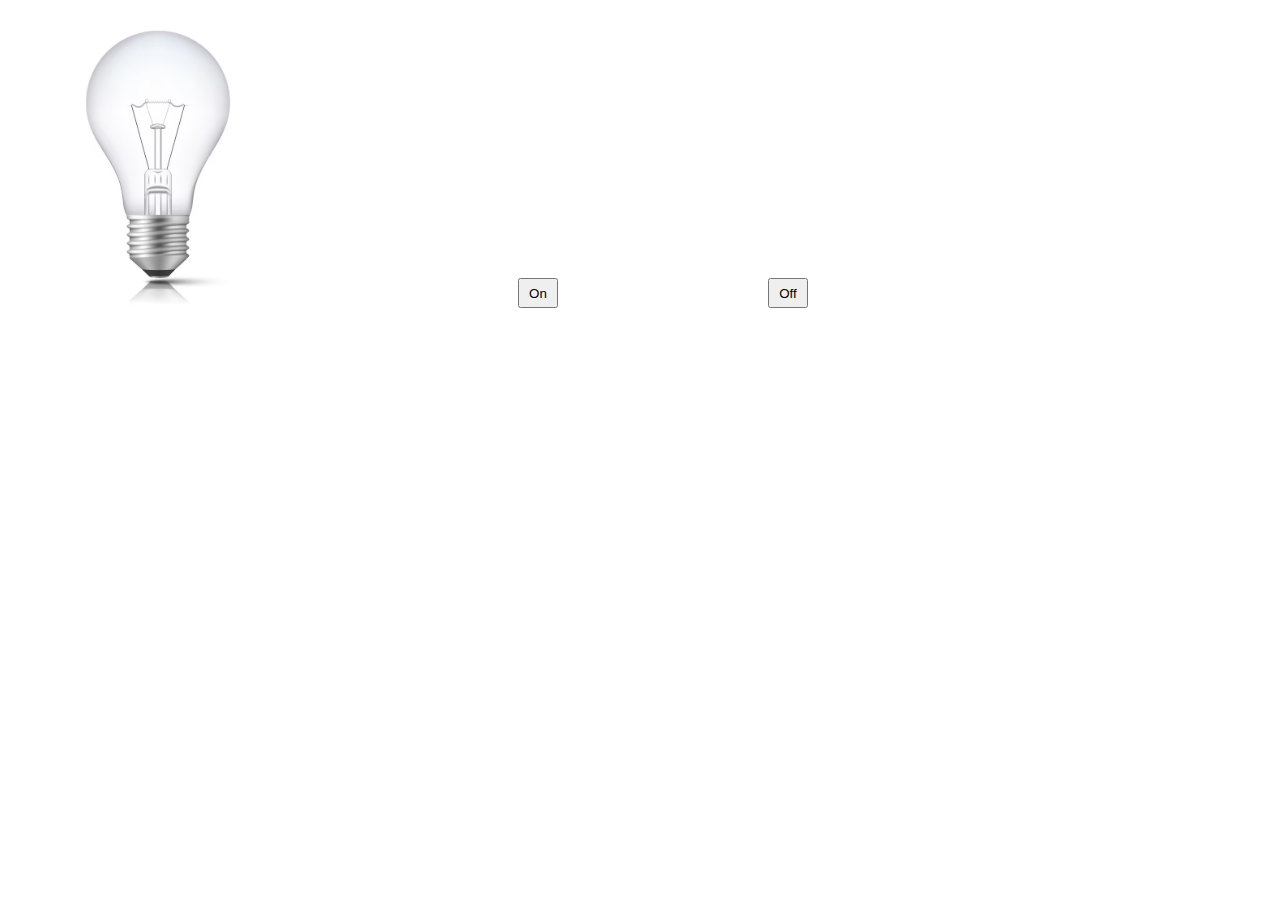
<file: class 2/index.html>
<!DOCTYPE html>
<html lang="en">
<head>
    <meta charset="UTF-8">
    <meta name="viewport" content="width=device-width, initial-scale=1.0">
    <title>Document</title>
    <link rel="stylesheet" href="index.css">
</head>
<body>
    <!-- <p id="demo">
    </p>
    <button onclick='document.getElementById("demo").innerHTML= "Hello World"'>Click me!</button> -->
    <div class="obj">
    <img src="off.avif" id="bulb">
    
    <button id="on">On</button>
    <button id="off">Off</button>
    </div>
    <script src="script.js"></script>
</body>
</html>
</file>
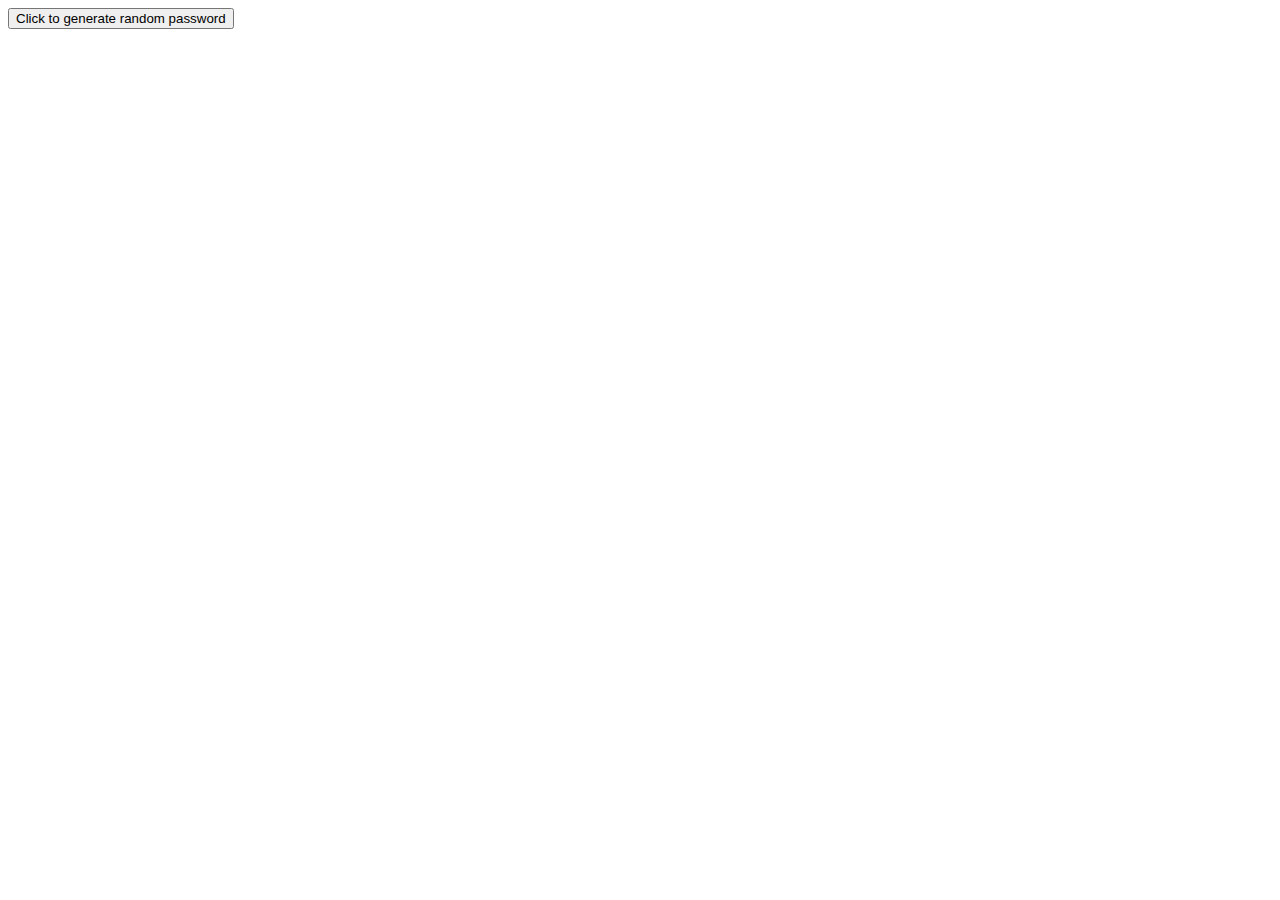
<file: class 5/index.html>
<!DOCTYPE html>
<html lang="en">
<head>
    <meta charset="UTF-8">
    <meta name="viewport" content="width=device-width, initial-scale=1.0">
    <title>Password Generation</title>
</head>
<body>
    <button onclick="NewPass()">Click to generate random password</button>
    <p></p>
    <script>
        function NewPass(){
            let num = Math.floor(Math.random()*10);

        }
    </script>
</body>
</html>
</file>
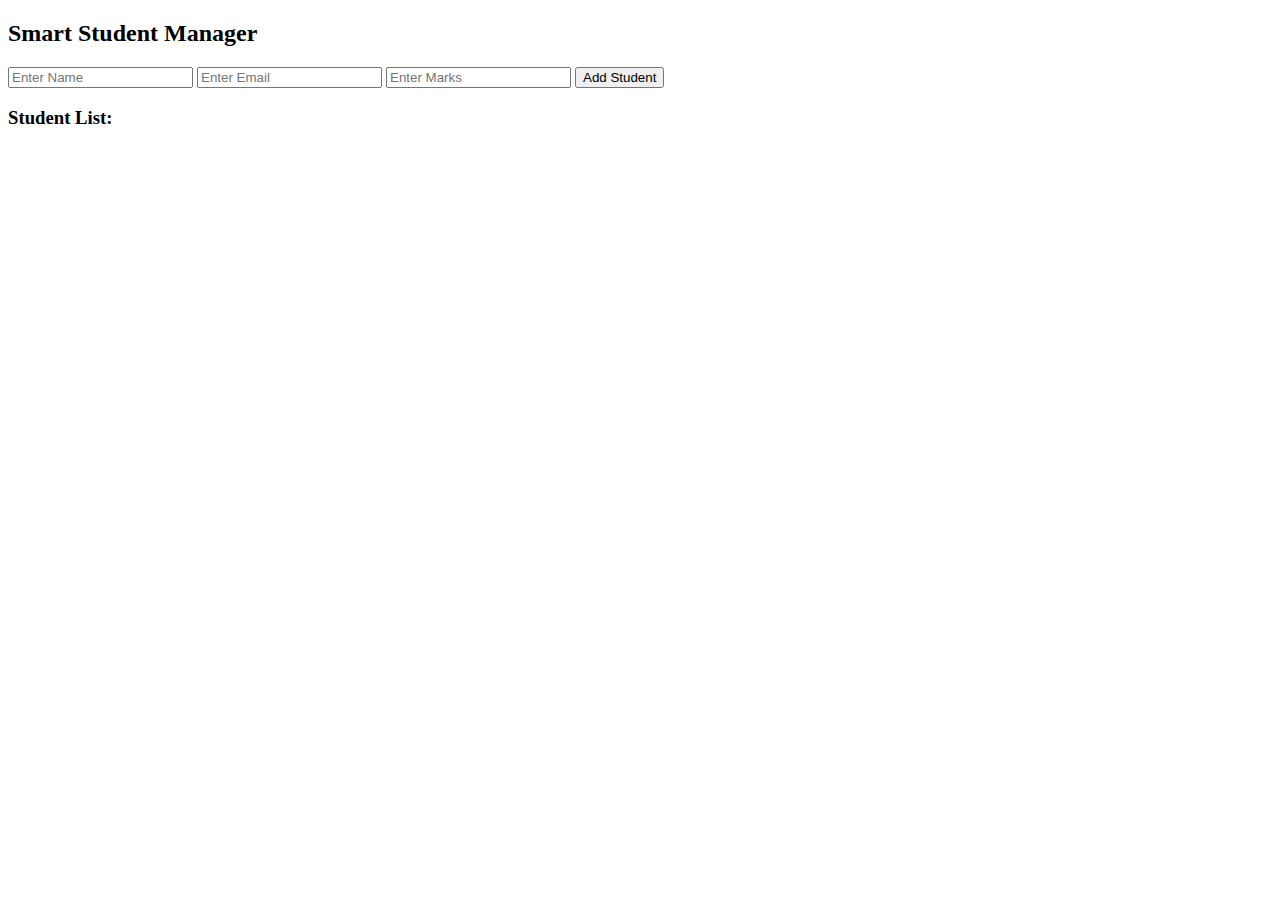
<file: class 6/index.html>
<!DOCTYPE html>
<html>
<head>
    <title>Smart Student Manager</title>
</head>
<body>

<h2>Smart Student Manager</h2>

<input type="text" id="name" placeholder="Enter Name">
<input type="text" id="email" placeholder="Enter Email">
<input type="number" id="marks" placeholder="Enter Marks">
<button onclick="addStudent()">Add Student</button>

<h3>Student List:</h3>
<ul id="studentList"></ul>

<script>

//  GLOBAL SCOPE 
let students = [];          // Array
let emailSet = new Set();   // Set (unique emails)
let gradeMap = new Map();   // Map (email → grade)
function addStudent() {

    try {

        // Debugging
        debugger;

        // Local Scope
        const name = document.getElementById("name").value;
        const email = document.getElementById("email").value;
        const marks = Number(document.getElementById("marks").value);

        // 
        const emailPattern = /^[^\s@]+@[^\s@]+\.[^\s@]+$/;

        if (!emailPattern.test(email)) {
            throw new Error("Invalid Email Format!");
        }

        if (marks < 0 || marks > 100) {
            throw new Error("Marks must be between 0 and 100");
        }

        if (emailSet.has(email)) {
            throw new Error("Email already exists!");
        }

        emailSet.add(email);

        // ================= OBJECT =================
        const student = {
            name,
            email,
            marks,
            date: new Date(),   // JS Date
            getGrade: function() {
                return calculateGrade(this.marks);
            }
        };   
        students.push(student);
        gradeMap.set(email, student.getGrade());
        displayStudents();
        clearFields();
    } catch (error) {
        alert(error.message);
    }
}
function calculateGrade(marks) {
    if (marks >= 90) return "A";
    if (marks >= 75) return "B";
    if (marks >= 60) return "C";
    if (marks >= 40) return "D";
    return "Fail";
}
function displayStudents() {
    const list = document.getElementById("studentList");
    list.innerHTML = "";
    // Iteration (forEach)
    students.forEach((student) => {
        // Destructuring
        const { name, email, marks, date } = student;
        const li = document.createElement("li");
        li.textContent = `
        Name: ${name},
        Email: ${email},
        Marks: ${marks},
        Grade: ${gradeMap.get(email)},
        Added On: ${date.toLocaleDateString()}
        `;
        list.appendChild(li);
        const btn = document.createElement("button");
        btn.innerText = "Delete";
        li.appendChild(btn);
        btn.addEventListener("click", removeStudent(e));
    });
    calculateAverage();
}
function calculateAverage() {
    if (students.length === 0) return;
    let total = 0;
    for (let student of students) {   // for...of iteration
        total += student.marks;
    }
    const average = Math.round(total / students.length);

    console.log("Class Average:", average);
}

// ================= CLEAR INPUT =================
function clearFields() {
    document.getElementById("name").value = "";
    document.getElementById("email").value = "";
    document.getElementById("marks").value = "";
}
function removeStudent(e){
    const list = document.getElementById("studentList");
    console.log(e);
    // list.removeChild("li");
}

</script>

</body>
</html>
</file>
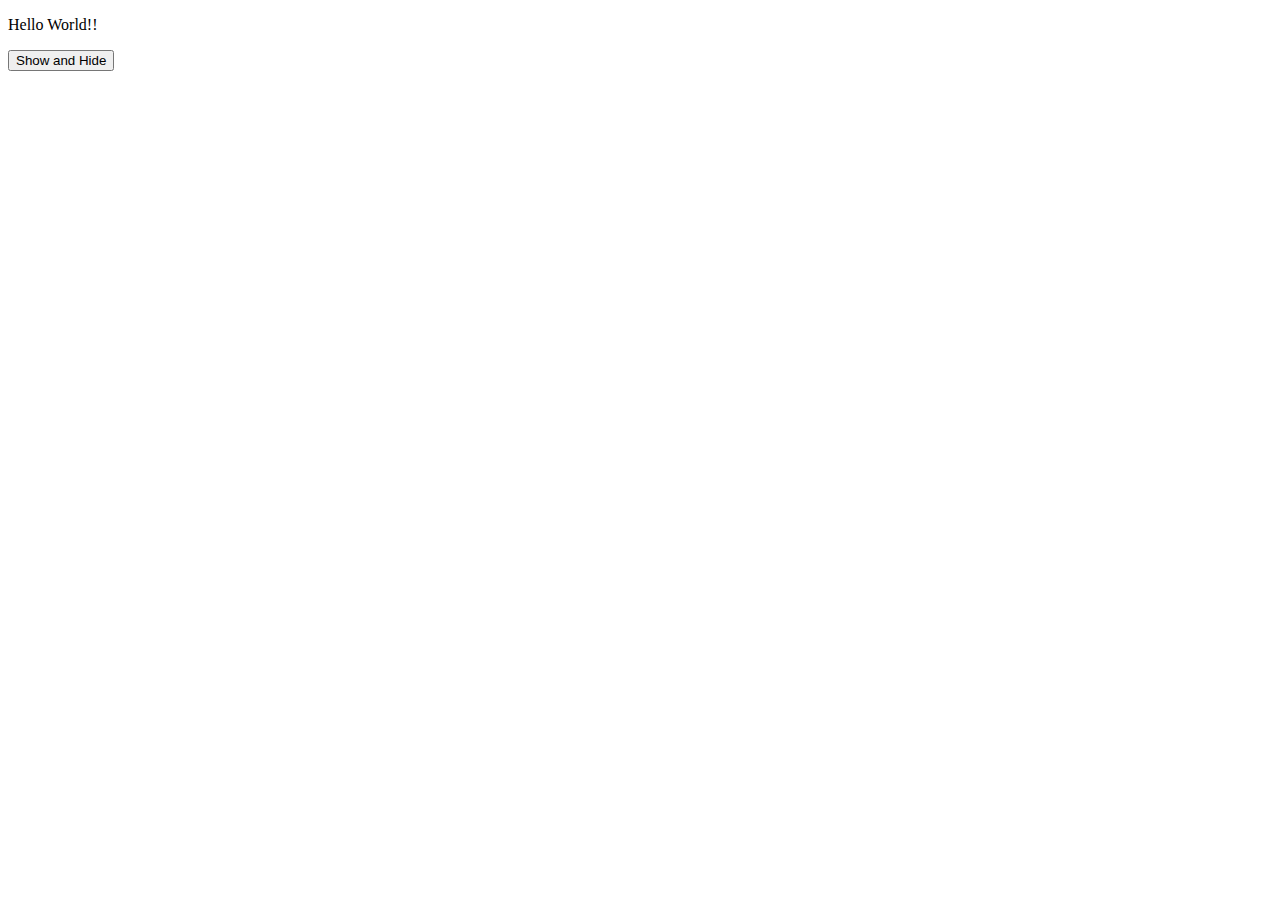
<file: class 3/HideandShowText.html>
<!DOCTYPE html>
<html lang="en">
<head>
    <meta charset="UTF-8">
    <meta name="viewport" content="width=device-width, initial-scale=1.0">
    <title>Document</title>
</head>
<body>
    <p id="text">Hello World!!</p>
    <button class="btn">Show and Hide</button>
    <script>
        let btn = document.querySelector(".btn");
        let para = document.querySelector("#text");
        console.log(para);
        function func(){
            if(para.style.display === "none"){
                para.style.display = "block";
            }else{
                para.style.display = "none";
            }
        }
        btn.addEventListener("click", func);
    </script>
</body>
</html>
</file>
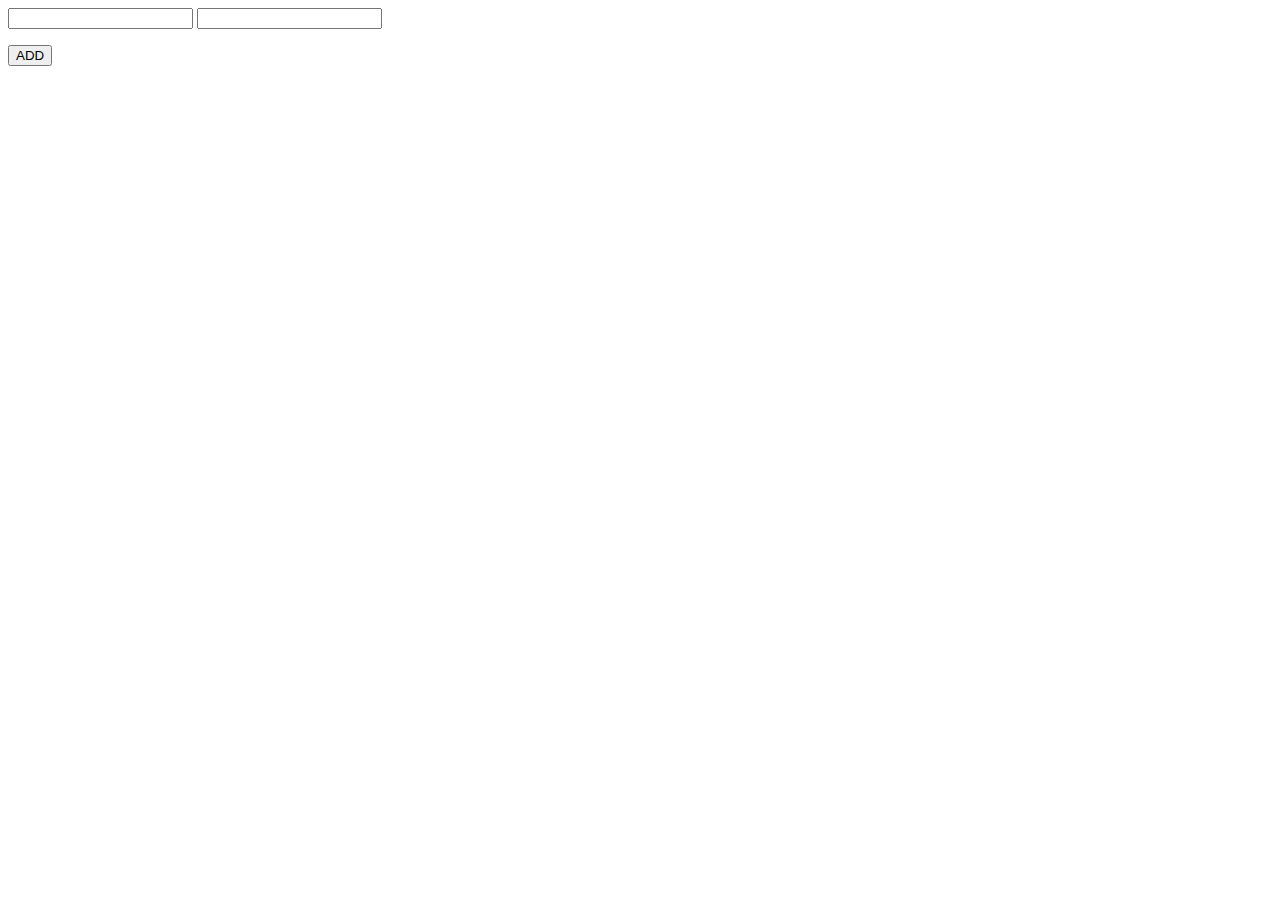
<file: class 3/index2.html>
<!DOCTYPE html>
<html lang="en">
<head>
    <meta charset="UTF-8">
    <meta name="viewport" content="width=device-width, initial-scale=1.0">
    <title>Document</title>
</head>
<body>
    <input type="number" name="" id="n1">
    <input type="number" id="n2">
    <p id="res"></p>
    <button onclick="add()">ADD</button>
    <script>
        function add(){
            let a = Number(document.getElementById("n1").value);
            let b = Number(document.getElementById("n2").value);
            let ans = document.getElementById("res").innerHTML = `Sum = ${a+b}`;
            
        }
    </script>
</body>
</html>
</file>
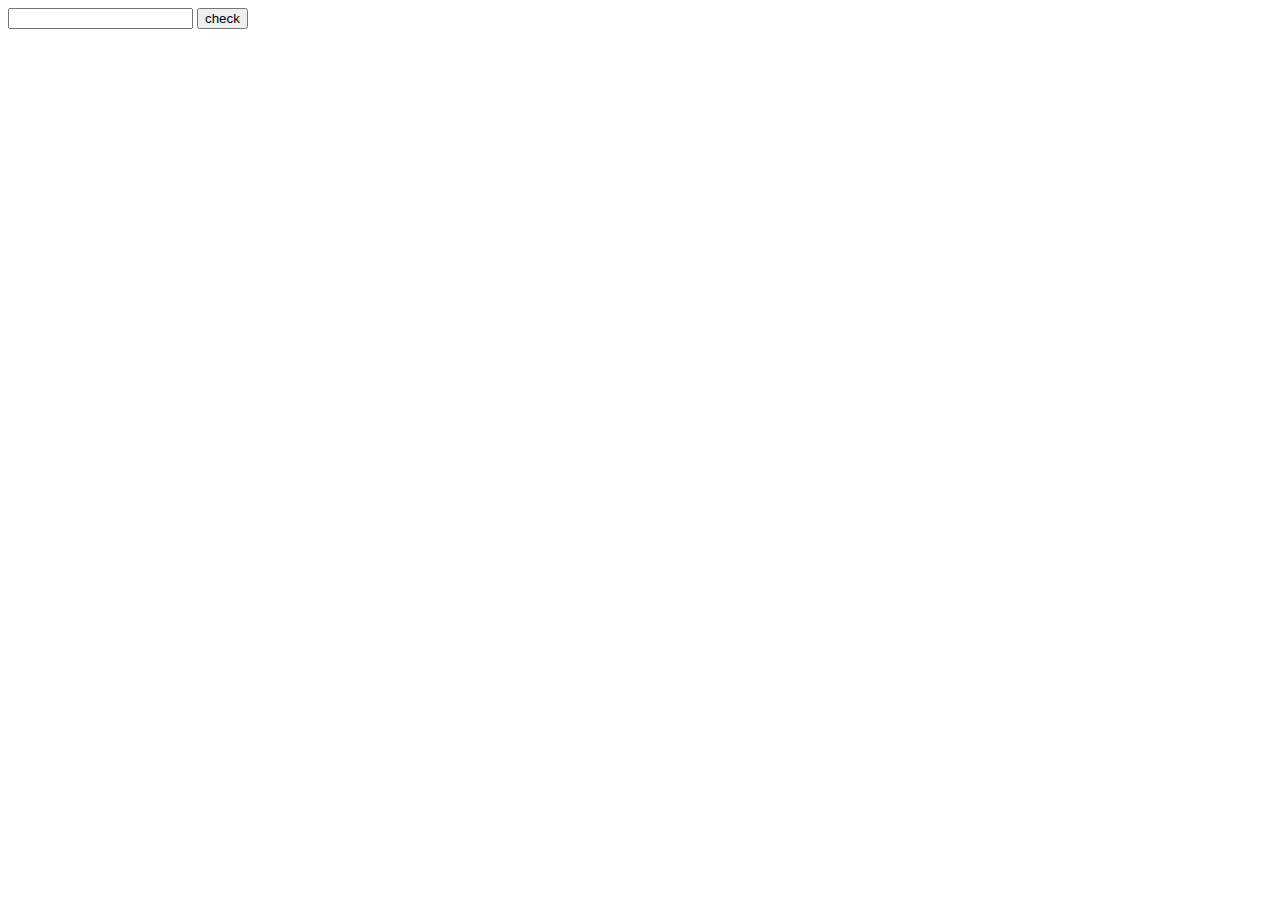
<file: class 4/oddevenpic.html>
<!DOCTYPE html>
<html lang="en">
<head>
    <meta charset="UTF-8">
    <meta name="viewport" content="width=device-width, initial-scale=1.0">
    <title>Document</title>
</head>
<body>
    <input type="number" id="num">
    <button onclick="check()">check</button>
    <p></p>
    <script>
        function check(){
            let n = document.querySelector("#num").value;
            //image change  when number is odd and 2nd imge when even.
            if(res)
        }
    </script>
</body>
</html>
</file>
<file: class 2/index.css>
.obj{
    width: 800px;
    height: 300px;
    display: flex;
    flex-direction: row;
    justify-content: space-between;
}
#on{
    margin-top: auto;
    height: 30px;
    width: 40px;
}
#off{
    margin-top: auto;
    height: 30px;
    width: 40px;
}
</file>
